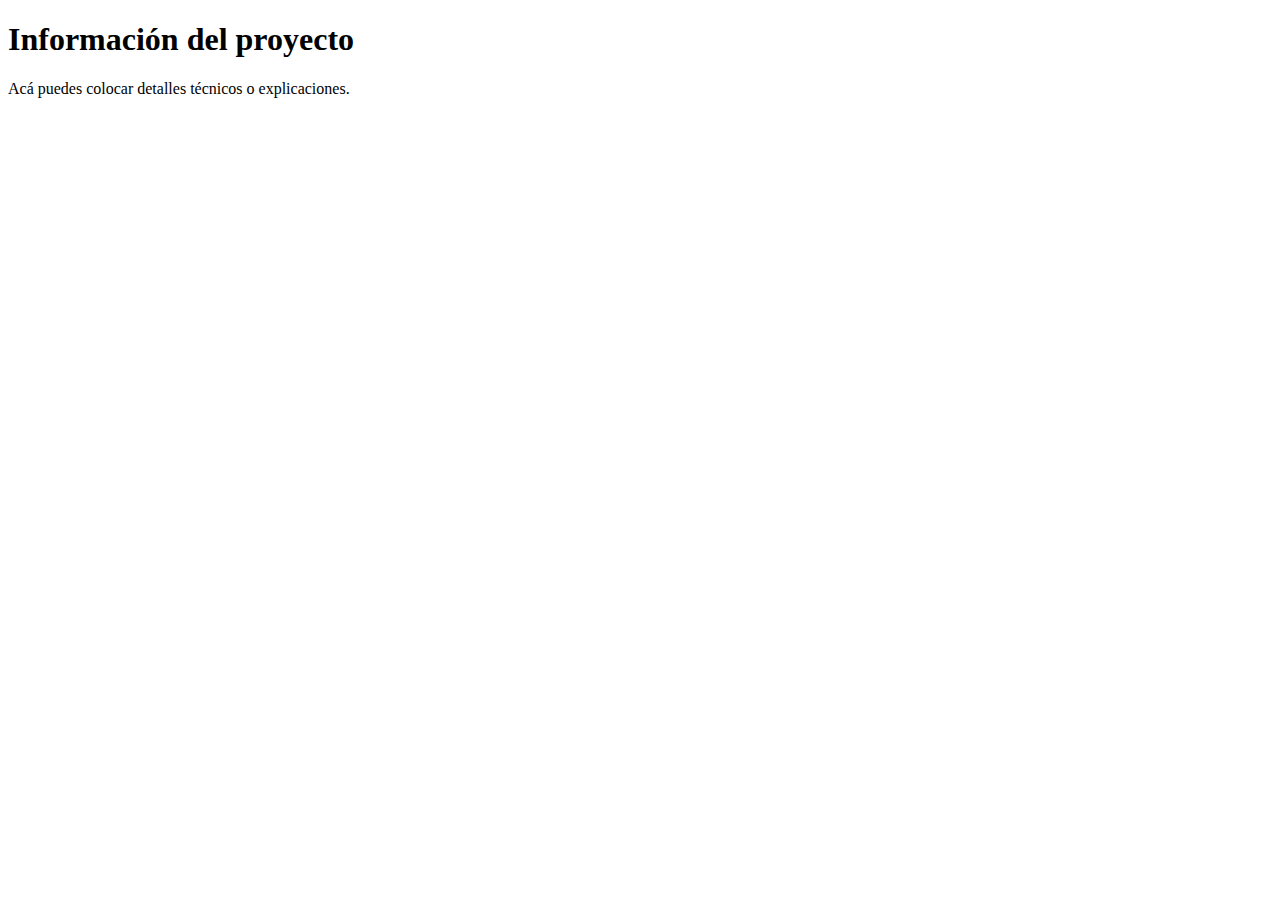
<file: templates/info.html>
<!DOCTYPE html>
<html>
<head>
    <title>Modelo tipo ingeniería y tarifas</title>
</head>
<body>
 
    <h1>Información del proyecto</h1>
    <p>Acá puedes colocar detalles técnicos o explicaciones.</p>
</body>
</html>
</file>
